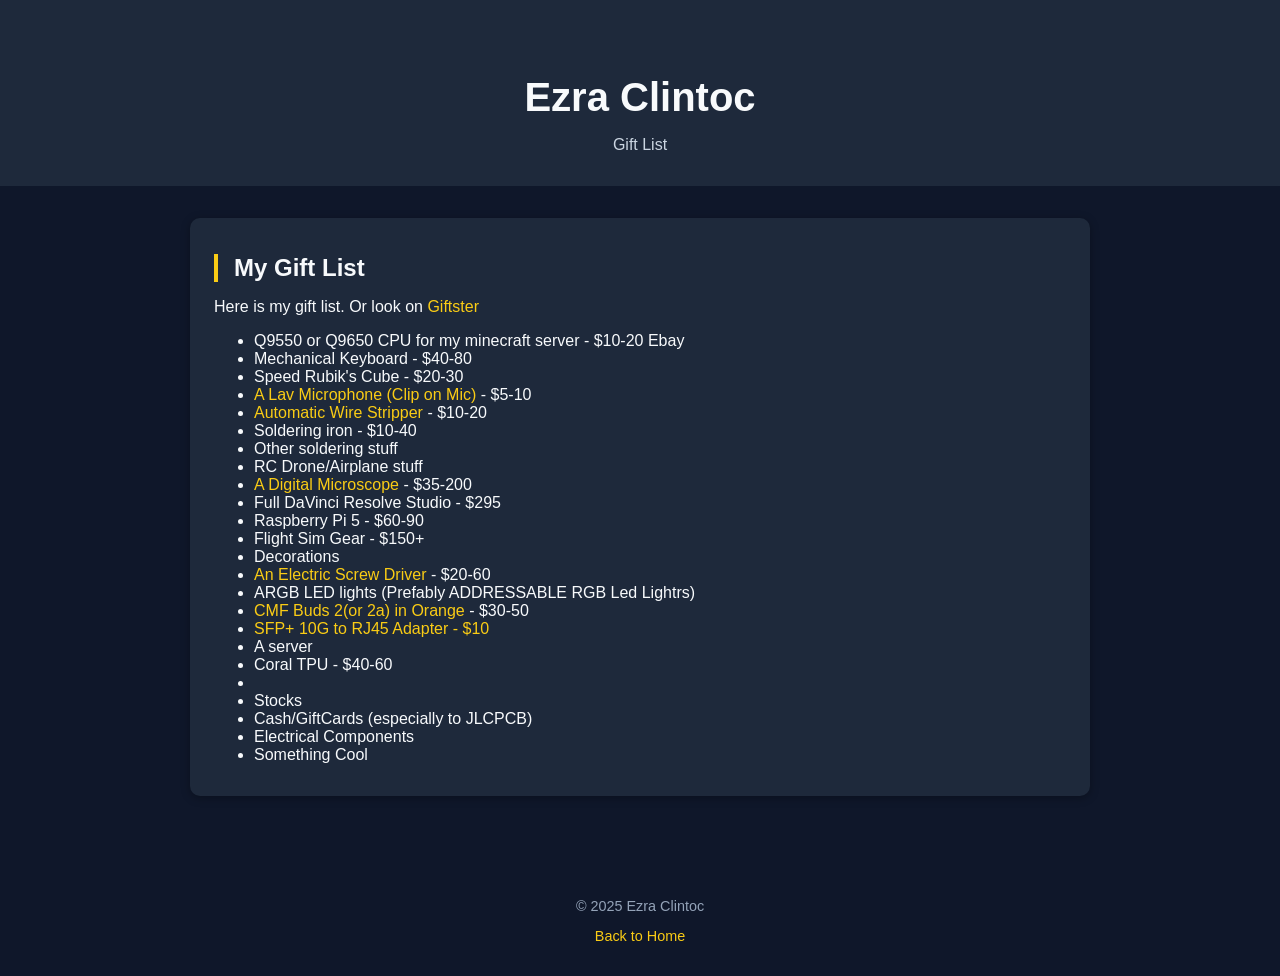
<file: giftlist/index.html>
<!DOCTYPE html>
<html lang="en">
    <head>
        <meta charset="UTF-8" />
        <meta name="viewport" content="width=device-width, initial-scale=1.0"/>
        <title>Ezra Clintoc | Gift List</title>
        <link rel="stylesheet" href="../general-style.css"/>
    </head>
    <body>
        <header>
            <h1>Ezra Clintoc</h1>
            <p title="Ezra's Gift List">Gift List</p>
        </header>

        <section>
            <div class="container">
                <div class="card">
                    <h2 class="section-title">My Gift List</h2>
                    <p>Here is my gift list. Or look on <a href="https://www.giftster.com/gift/GC0aG/">Giftster</a></p>
                    <ul>
                        <li>Q9550 or Q9650 CPU for my minecraft server - $10-20 Ebay</li>
                        <li><div class="popup-parent">
                            Mechanical Keyboard - $40-80
                            <span class="popup">
                                <ul style="padding-left: 0.5rem;">
                                    <li><a href="https://www.amazon.com/AULA-Mechanical-Swappable-Pre-lubed-Reaper/dp/B0D14N2QZF/ref=sr_1_3?crid=1DQAA2WJHN9C8&dib=eyJ2IjoiMSJ9.[base64].QuZX42IHp1eyXrRsLEsTMuF79Q_vRH2DLB5UGE6U2E8&dib_tag=se&keywords=alua+f75&qid=1754465864&sprefix=alua+f75%2Caps%2C505&sr=8-3">
                                        AULA F75</a></li>
                                    <li><a href="">Rainy 75</a></li>
                                </ul>
                            </span>
                        </div></li>
                        <li><div class="popup-parent">
                            Speed Rubik's Cube - $20-30 
                            <span class="popup">
                                <ul>
                                    <li><a href="https://www.amazon.com/CuberShop-Display-Stickerless-Ball-Core-Robot-Shape/dp/B0CKC3W112/ref=sr_1_1?crid=2QXHKZSNITC9P&dib=eyJ2IjoiMSJ9.[base64].pjFnEJPSDRpTLAHLTQUsJJcCOZmxDuIzFI_CxFkFmCo&dib_tag=se&keywords=moyu%2Brs3m%2Bv5&qid=1754466049&sprefix=moyo%2Brs3m%2Bv5%2Caps%2C219&sr=8-1&th=1">
                                        MoYu RS3M V5</a></li>
                                    <li>QiYi Valk 3M</li>
                                </ul>
                            </span>
                        </div></li>
                        <li>
                            <a href="https://www.amazon.com/Microphone-RICCHI-Recording-Interview-Streaming/dp/B0CHZCTFTN/ref=sr_1_3?crid=24GANVIRO8OXD&dib=eyJ2IjoiMSJ9.[base64].7bEzLFImdkqS-GzL66Un8kcAqvICEPGUlGCcYj66QmI&dib_tag=se&keywords=lav%2Bmicrophone&qid=1754466203&sprefix=lav%2Bmicrophon%2Caps%2C253&sr=8-3&th=1">
                                A Lav Microphone (Clip on Mic)</a> - $5-10</li>
                        <li><a href="https://www.amazon.com/haisstronica-Stripper-Automatic-Crimping-Universal/dp/B0B2NWK1QX/ref=sr_1_10?dib=eyJ2IjoiMSJ9.[base64].grOq8SRPlEtKTTl3HdrTWr1oehGNymiIsh0mM1oO8rM&dib_tag=se&keywords=automatic%2Bwire%2Bstripper&qid=1754477948&sr=8-10&th=1">
                            Automatic Wire Stripper</a> - $10-20</li>
                        <li><div class="popup-parent">Soldering iron - $10-40
                            <span class="popup">
                                <a href="https://www.amazon.com/PINECIL-Smart-Mini-Portable-Soldering/dp/B096X6SG13/ref=sr_1_1?crid=MSG2GDC0W0FK&dib=eyJ2IjoiMSJ9.[base64].CoEVjf6JaxT3UP20UyW8ZB6PWQMxj2HBzGAnvGdW0m8&dib_tag=se&keywords=pinecil&qid=1754466624&sprefix=pinecil%2Caps%2C252&sr=8-1">
                                A PINECIL Soldering Iron</a>
                                Or a soldering iron with replaceable tips like <a href="https://www.amazon.com/Liouhoum-Auto-Sleep-Adjustable-Temperature-Thermostatic/dp/B08PZBPXLZ/ref=sr_1_8?_encoding=UTF8&dib=eyJ2IjoiMSJ9.[base64].43PEVSsOQ97-OZjokAmf6Hi8QysX5z4OOBiJwaXhOLU&dib_tag=se&keywords=electronics&qid=1754290143&s=bazaar&sr=1-8&psc=1">
                                    this</a> (this is my preferred since it has more wattage and comes with a set of tips)
                            </span></div>
                        </li>
                        <li>Other soldering stuff</li>
                        <li>RC Drone/Airplane stuff</li>
                        <li><a href="https://www.amazon.com/Elikliv-Microscope-Endoscope-Magnification-Adjustable/dp/B07QB79SN6/ref=sr_1_4?crid=2CX4P7CKUCRCR&dib=eyJ2IjoiMSJ9.[base64].SkkbygY2W6HlcA-EoHaSgmk8TjsEf8LR5xnnYPRMfdc&dib_tag=se&keywords=digital%2Bmicroscope&qid=1754475981&sprefix=digital%2Bmicroscope%2Caps%2C224&sr=8-4&th=1">
                                A Digital Microscope</a> - $35-200</li>
                        <li>Full DaVinci Resolve Studio - $295</li>
                        <li>Raspberry Pi 5 - $60-90</li>
                        <li>Flight Sim Gear - $150+</li>
                        <li>Decorations</li>
                        <li><a href="https://www.amazon.com/Fanttik-Screwdriver-Precision-E1-MAX/dp/B0BGWRWRX2/ref=sr_1_6?crid=369UC06JGRT7X&dib=eyJ2IjoiMSJ9.[base64].GLNGHVPZe1v4voNtvLpd6r7DqUkFGWJzpYnC69pJm30&dib_tag=se&keywords=electric%2Bscrewdriver&qid=1754476283&sprefix=electric%2Bscrewdrive%2Caps%2C213&sr=8-6&th=1">
                            An Electric Screw Driver</a> - $20-60</li>
                        <li>ARGB LED lights (Prefably ADDRESSABLE RGB Led Lightrs)</li>
                        <li><a href="https://us.nothing.tech/collections/audio">CMF Buds 2(or 2a) in Orange</a> - $30-50</li>
                        <li><div class="popup-parent"><a href="https://www.amazon.com/XZSNET-1000BASE-T-Transceiver-Compatible-UF-RJ45-1G/dp/B0CJCDDLDG/ref=sr_1_2?crid=2TPQBMBMJYYKD&dib=eyJ2IjoiMSJ9.[base64].STGc-R9H-vQVJ8TphCbVtCQD6fpe05sRM4Hs7oRhN78&dib_tag=se&keywords=sfp%2B+to+rj45&qid=1754476808&s=bazaar&sprefix=sfp%2B+to+rj4%2Cbazaar%2C166&sr=1-2&srs=121974693011&psc=1">
                                                          SFP+ 10G to RJ45 Adapter - $10</a>
                            <span class="popup" style="padding-left: 0.5rem;">
                                <p>I have a network switch which takes SFP+ as the input.</p>
                            </span>
                        </div></li>
                        <li>A server</li>
                        <li><div class="popup-parent">Coral TPU - $40-60
                            <span class="popup">
                                Get an <a href="https://www.amazon.com/XZSNET-1000BASE-T-Transceiver-Compatible-UF-RJ45-1G/dp/B0CJCDDLDG/ref=sr_1_2?crid=2TPQBMBMJYYKD&dib=eyJ2IjoiMSJ9.[base64].STGc-R9H-vQVJ8TphCbVtCQD6fpe05sRM4Hs7oRhN78&dib_tag=se&keywords=sfp%2B+to+rj45&qid=1754476808&s=bazaar&sprefix=sfp%2B+to+rj4%2Cbazaar%2C166&sr=1-2&srs=121974693011&psc=1">
                                M.2 to USB C Converter</a> and <a href="https://coral.ai/products/m2-accelerator-ae">this</a> or <a href="https://coral.ai/products/m2-accelerator-dual-edgetpu">this</a>   
                            </span></div>
                        <li>
                        <li>Stocks</li>
                        <li>Cash/GiftCards (especially to JLCPCB)</li>
                        <li><div class="popup-parent">Electrical Components
                            <span class="popup">
                                <ul>
                                    <li>Stepper Motor Driver</li>
                                    <li>Stepper Motor</li>
                                    <li>DC Motor Driver (H-Bridge)</li>
                                    <li>A Varity of resistors</li>
                                </ul>
                            </span></div>
                        </li>
                        <li>Something Cool</li>
                    </ul>
                </div>
            </div>
        </section>
    </body>
    <footer>
        <p>&copy; 2025 Ezra Clintoc</p>
        <a href="../index.html">Back to Home</a>
    </footer>
</html>
</file>
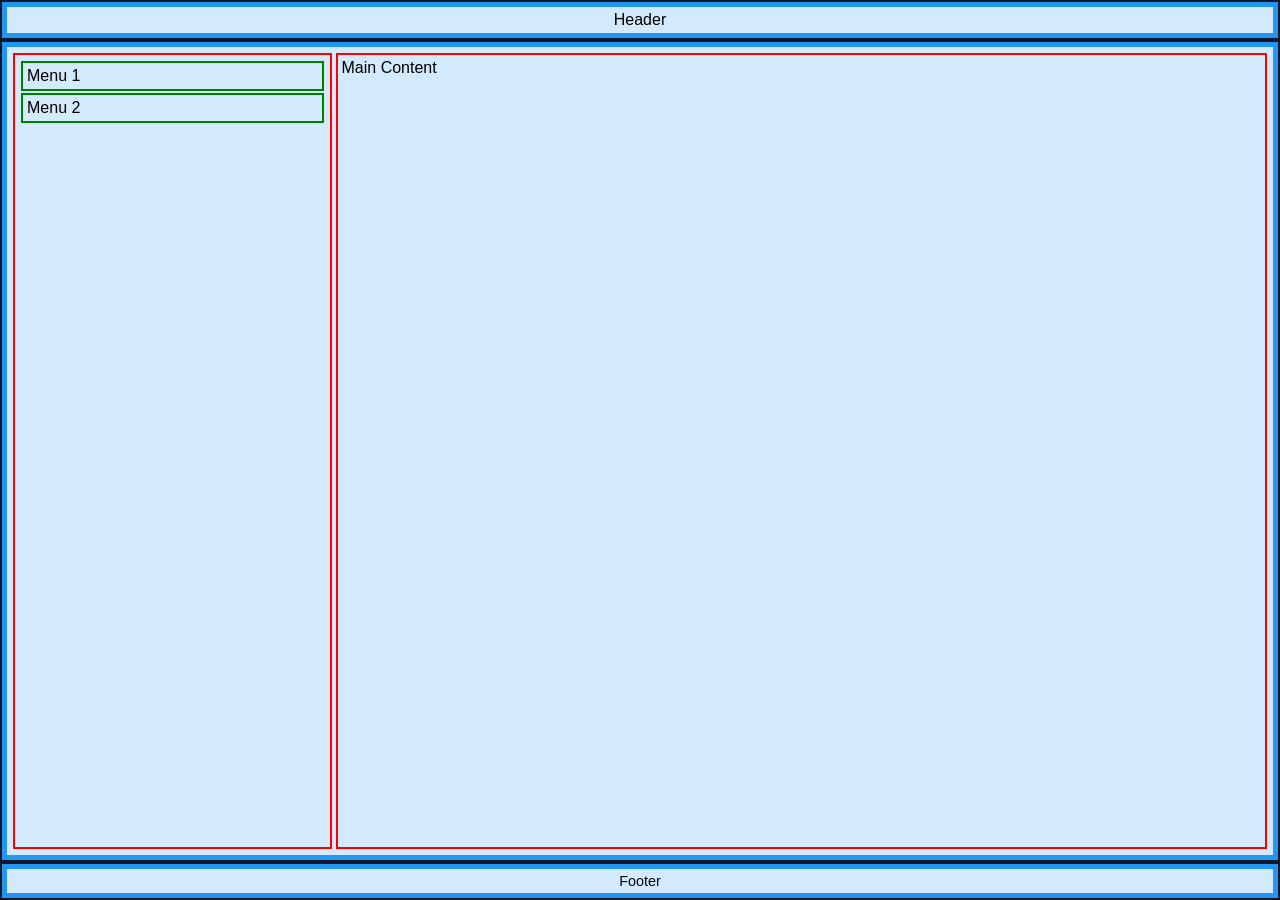
<file: tutorial/sidemenu.html>
<!DOCTYPE html>
<html lang="en">
<head>
    <meta charset="UTF-8">
    <meta name="viewport" content="width=device-width, initial-scale=1.0">
    <title>Sidemenu Example</title>

    <link rel="stylesheet" href="../general-style.css">
    <style>
        header, footer, #content {
            padding: 4px;
            margin: 2px;
            border: 5px solid #2196F3;
            background-color: #d3eafd;
            color: black;
        }
        #content {
            display: flex;
            flex-direction: row;
        }
        #content div, #sidemenu section {
            padding: 4px;
            margin: 2px;
            border: 2px solid red;
        }
        #sidemenu {
            flex: 1
        }
        #main {
            flex: 3;
        }
        #sidemenu section {
            border: 2px solid green;
        }
    </style>
</head>
<body>
    <header>Header</header>

    <section id="content"> 
        <div id="sidemenu">
            <section>Menu 1</section>
            <section>Menu 2</section>
        </div>
        <div id="main">Main Content</div>
    </section>

    <footer>Footer</footer>
</body>
</html>
</file>
<file: general-style.css>
:root {
  --bg: #0f172a;
  --card: #1e293b;
  --accent: #facc15;
  --text: #f8fafc;
}

html {
  height: 100%;
}

body {
  margin: 0;
  font-family: "Segoe UI", sans-serif;
  background: var(--bg);
  color: var(--text);
  min-height: 100%;
  display: flex;
  flex-direction: column;
}
header {
  text-align: center;
  padding: 3rem 1rem 1rem 1rem;
  background-color: var(--card);
}
header h1 {
  font-size: 2.5rem;
  margin-bottom: 0.5rem;
}
header p {      
  color: #cbd5e1;
}
header img {
  border-radius: 50%;
  margin-bottom: 1rem;
}

.container {
  max-width: 900px;
  margin: auto;
  padding: 2rem;
}
.section-title {
  font-size: 1.5rem;
  margin-bottom: 1rem;
  border-left: 4px solid var(--accent);
  padding-left: 1rem;
}
.card {
  background: var(--card);
  padding: 1rem 1.5rem;
  border-radius: 10px;
  box-shadow: 0 2px 10px rgba(0, 0, 0, 0.3);
  margin-bottom: 1.5rem;
}
a {
  color: var(--accent);
  text-decoration: none;
  transition: 0.5s;
}

a:visited {
  color: var(--accent);
}

a:hover {
  background-color: var(--accent);
  color: var(--bg);
  border-radius: 3px;
}

button {
  background-color: var(--accent);
  color: var(--bg);
  border: none;
  padding: 0.25rem 0.5rem;
  border-radius: 5px;
  cursor: pointer;
  transition: background-color 0.3s;
}

button:hover {
  background-color: var(--bg);
  color: var(--accent);
}

input {
  width: 100%;
  padding: 0.3rem;
  margin: 0.3rem;
  border: 1px solid var(--accent);
  border-radius: 5px;
  background-color: var(--card);
  color: var(--text);
}


.popup-parent {
  position: relative;
  display: inline-block;
}
.popup {
  background: var(--card);
  border-radius: 10px;
  box-shadow: 0 2px 10px rgba(0, 0, 0, 0.3);
  padding: 1rem;
  position: absolute;
  top: 100%;
  left: 50%;
  transform: translateX(-30%);
  z-index: 10;
  display: none;
  min-width: 220px;
  color: var(--text);
  font-size: 1rem;
  margin-top: 0.1rem;
  outline: var(--accent) solid 2px;
}
.popup-parent:hover .popup {
  display: block;
}
.popup:hover .popup {
  display: block;
}

#top-menu-bar {
  text-align: center;
  background-color: var(--card);
  color: var(--text);
  padding-top: 1rem;
}

#top-menu-bar li {
  display: inline;
  margin: 1rem;
}

#top-menu-bar a {
  color: var(--accent);
  padding: 0.1rem 0.5rem;
  text-decoration: none;
  transition: 0s;
}

#top-menu-bar a:visited {
  color: var(--accent);
}

#top-menu-bar a:hover {
  background-color: var(--accent);
  color: var(--bg);
  border-radius: 5px;
}

#avatar {
  width: 150px;
  height: 150px;
  border-radius: 50%;
  margin-bottom: 0.5rem;
}

#content {
  flex: 1;
}

.rubix-face {
  background-color: #0d0d0d;
  display: grid;
  grid-template-columns: auto auto auto;
  max-width: 200px;
  padding: 4px;
  grid-gap: 4px;
}

.rubix-face div{
  border: 2px solid #0d0d33;
  padding-top: 100%;;
  border-radius: 0.2rem;
  transition: 1s;
}

footer {
  text-align: center;
  font-size: 0.9rem;
  padding: 2rem 1rem;
  color: #94a3b8;
}
</file>
